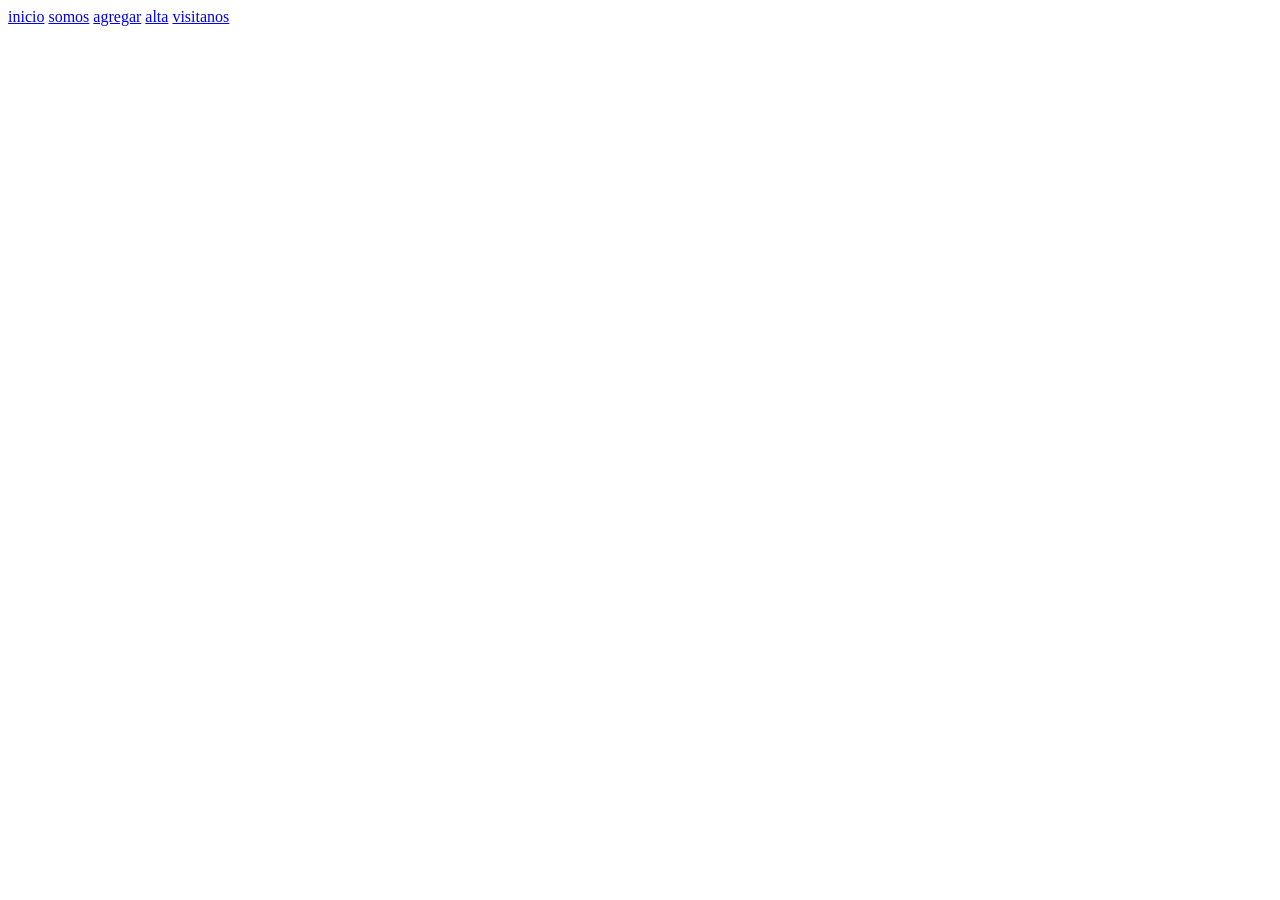
<file: index.html>
<!DOCTYPE html>
<html lang="en">
<head>
    <meta charset="UTF-8">
    <meta name="viewport" content="width=device-width, initial-scale=1.0">
    <title>Document</title>
   
</head>
<body>
   <a href="inicio.html">inicio</a>
    <a href="somos.html">somos</a>
    <a href="agregar.html">agregar</a>
    <a href="alta.html">alta</a>
    <a href="index.html">visitanos</a>
 
</body>
</html>
</file>
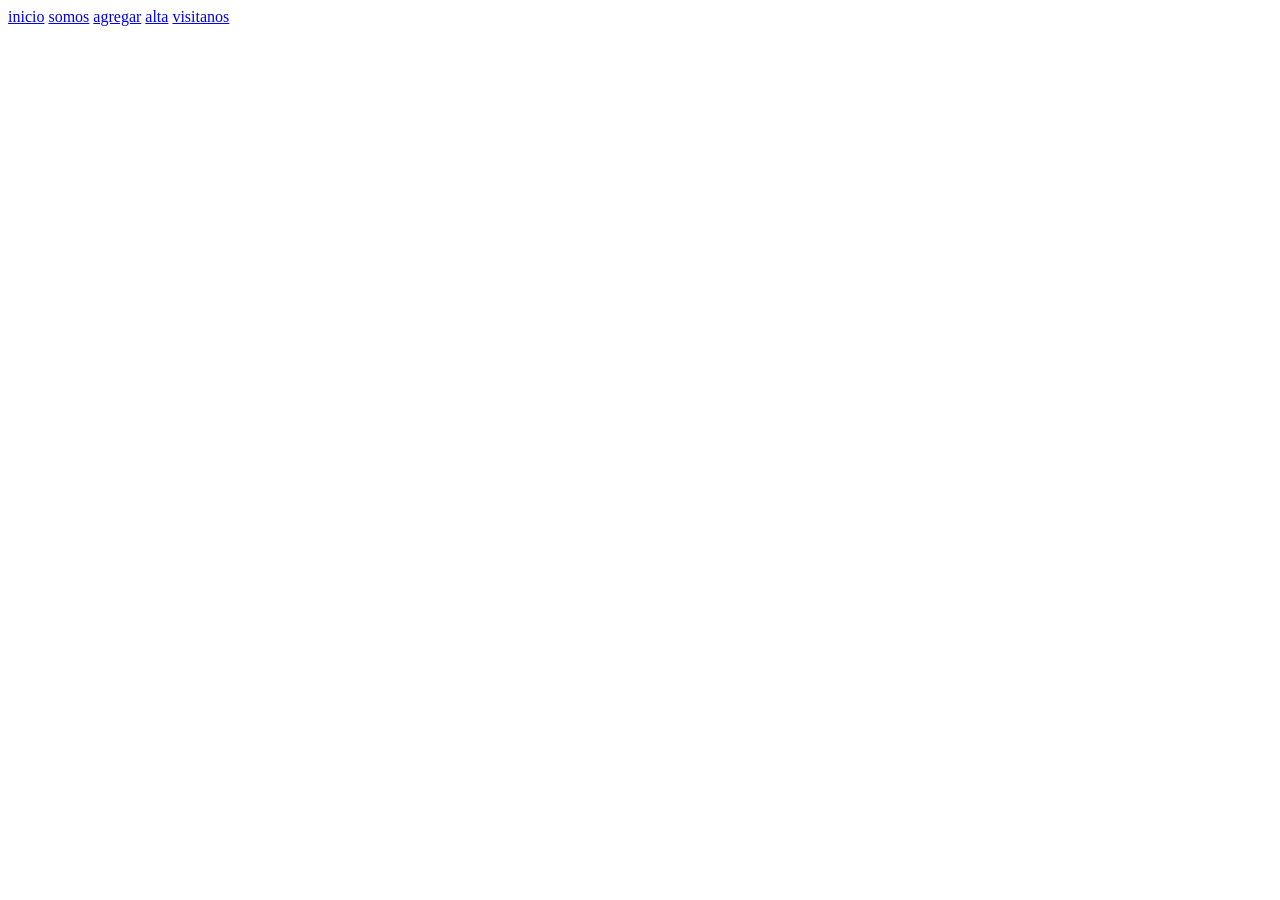
<file: agregar.html>
<!DOCTYPE html>
<html lang="en">
<head>
    <meta charset="UTF-8">
    <meta name="viewport" content="width=device-width, initial-scale=1.0">
    <title>Document</title>
</head>
<body>
      <a href="inicio.html">inicio</a>
    <a href="somos.html">somos</a>
    <a href="agregar.html">agregar</a>
    <a href="alta.html">alta</a>
    <a href="index.html">visitanos</a>
</body>
</html>
</file>
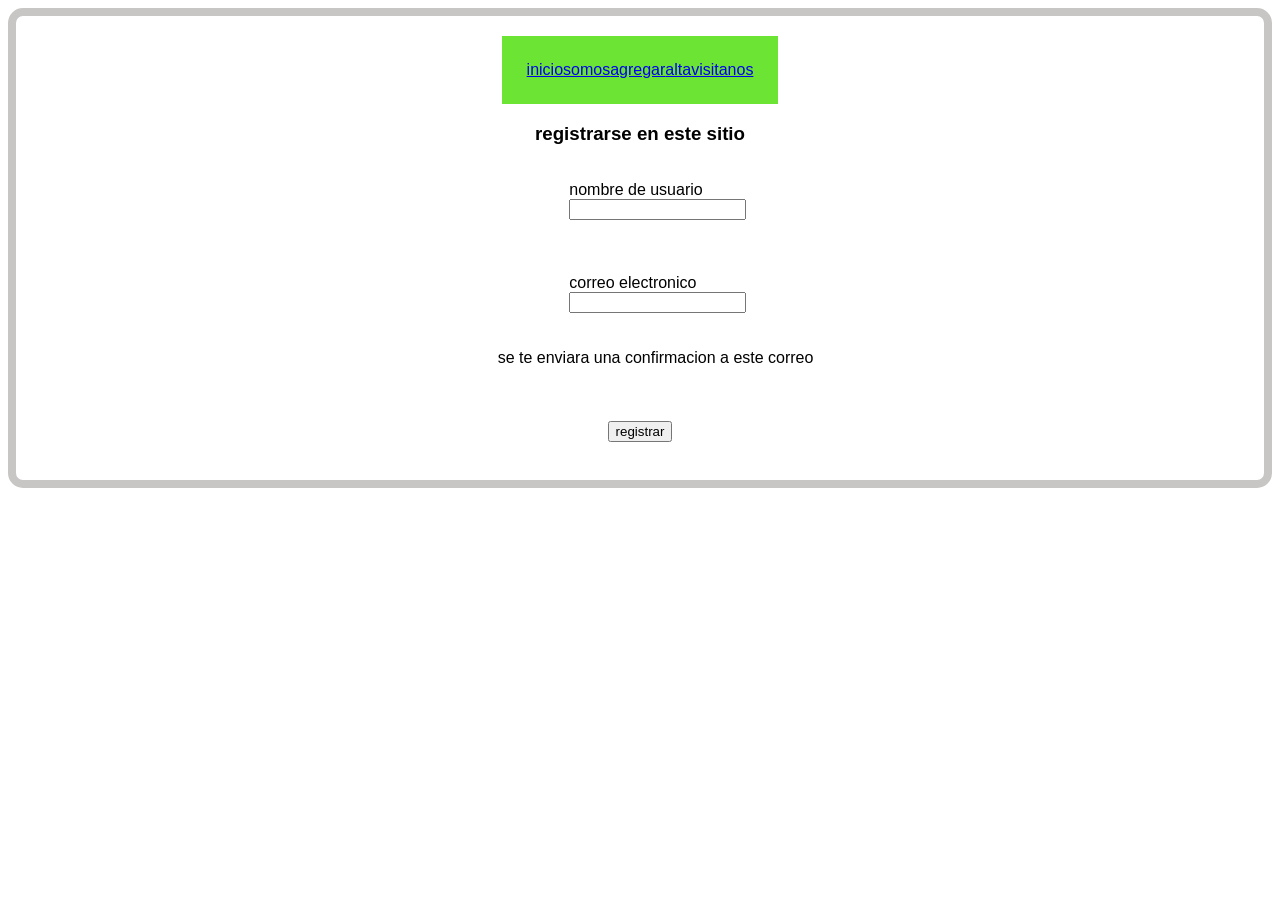
<file: alta.html>
<!DOCTYPE html>
<html lang="en">
<head>
    <meta charset="UTF-8">
    <meta name="viewport" content="width=device-width, initial-scale=1.0">
    <title>Document</title>
    <link rel="stylesheet" href="estilo.css">
</head>
<body>
    <div class="fila"> 
    <a href="inicio.html">inicio</a>
    <a href="somos.html">somos</a>
    <a href="agregar.html">agregar</a>
    <a href="alta.html">alta</a>
    <a href="index.html">visitanos</a>
    <form action="nombre"></form>
    </div>
    <h3>registrarse en este sitio</h3>
    
    <div>
        <label for="web">nombre de usuario</label>
        <input type="text">
        
    </div>
    
    <div>
        <label for="">correo electronico</label>
        <input type="text">
    </div>
    <div>
        <label for="">se te enviara una confirmacion a este correo </label>

    </div>
 <div class="registro">   
<input type="button" value="registrar">
 </div>    
</body>
</html>
</file>
<file: estilo.css>
body {
    font-family: Arial, sans-serif;
   
    margin: 5;
    padding: 20px;
    display: flex;
    flex-direction: column;
    align-items: center;
    white-space-collapse: break-spaces;
    background-color: rgb(255, 255, 255);
    border: 8px solid rgb(199, 198, 197);
    border-radius: 15px;
   
}
.fila {
background-color: rgb(107, 228, 51);
display: flex;
justify-content: space-evenly;
padding: 25px;


}
</file>
